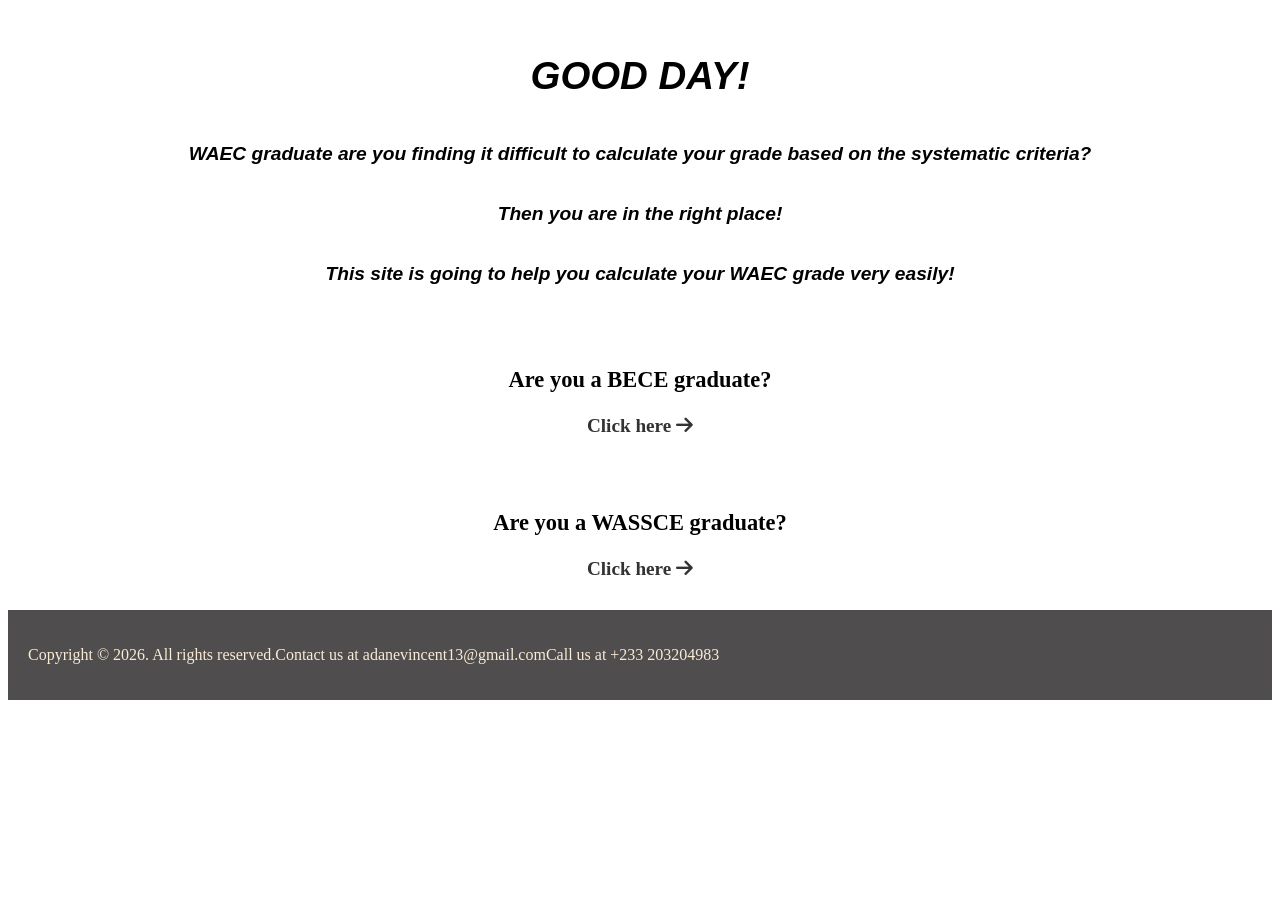
<file: index.html>
<!DOCTYPE html>
<html lang="en">
<head>
  <meta charset="UTF-8">
  <meta name="viewport" content="width=device-width, initial-scale=1.0">
  <title>Waec Grade Calculator</title>
  <link rel="stylesheet" href="styles.css">
<link rel="stylesheet" href="https://cdnjs.cloudflare.com/ajax/libs/font-awesome/6.4.0/css/all.min.css">
</head>
<body class="container-body">
  <main class="container-main-section">
 <h1>GOOD DAY!</h1>
 <p>WAEC graduate are you finding it difficult to calculate your grade based on the systematic criteria?</p>
 <p>Then you are in the right place!</p>
 <p>This site is going to help you calculate your WAEC grade very easily!</p>

  </main>
   <aside class="container-aside">
    <h3>Are you a BECE graduate?</h3>
    <a href="bece.html">Click here <i class="fa-solid fa-arrow-right"></i></a>
  </aside>  
  <aside class="container-aside">
    <h3>Are you a WASSCE graduate?</h3>
    <a href="wassce.html">Click here <i class="fa-solid fa-arrow-right"></i></a>
  </aside>
  <footer class="container-footer">
    <p>Copyright &copy; 2026. All rights reserved.</p>
    <p>Contact us at adanevincent13@gmail.com</p>
    <p>Call us at +233 203204983</p>
  </footer>
  </body>
</file>
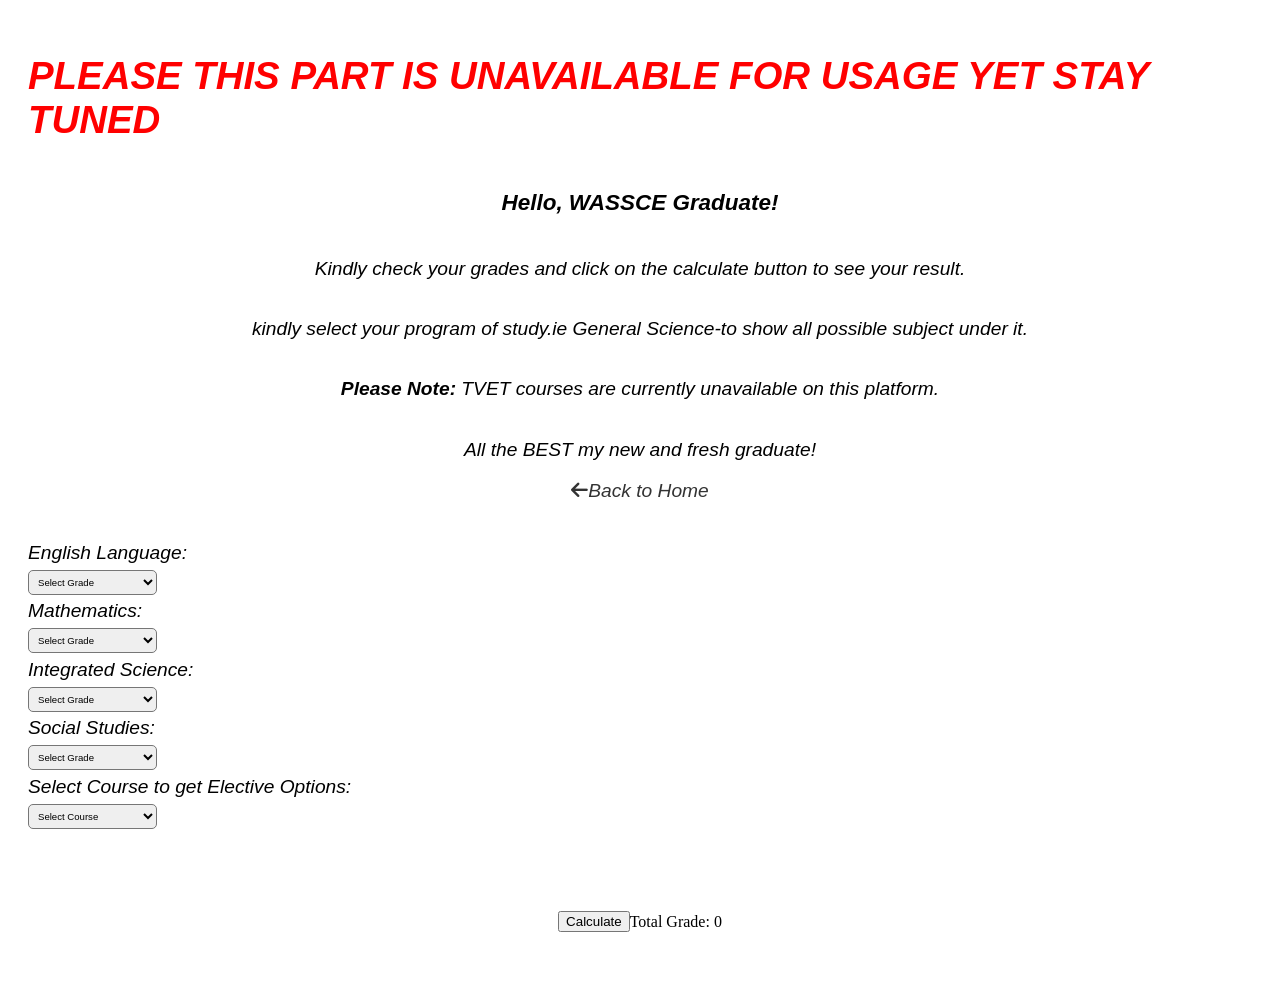
<file: wassce.html>
<!DOCTYPE html>
<html lang="en">
<head>
  <meta charset="UTF-8">
  <meta name="viewport" content="width=device-width, initial-scale=1.0">
  <title>WASSCE Grade 11..22..44..</title>
  <link rel="stylesheet" href="styles.css">
  <link rel="stylesheet" href="https://cdnjs.cloudflare.com/ajax/libs/font-awesome/6.4.0/css/all.min.css">
</head>
<body class="container-body">
  <main class="container-wassce">
    <h1 style="color: red; font-weight:bold;font: size 2em;">PLEASE THIS PART IS UNAVAILABLE FOR USAGE YET STAY TUNED</h1>
 <h3>Hello, WASSCE Graduate!</h3>

 <p>Kindly check your grades and click on the calculate button to see your result.</p>
 <p>kindly select your program of study.ie General Science-to show all possible subject under it.</p>
 <p>  <strong>Please Note:</strong>  <em>TVET</em> courses are currently unavailable on this platform.
</p>
 <p>All the BEST my new and fresh graduate!</p>
 <a href="index.html" class="home-anchor-from-wassce"><i class="fa-solid fa-arrow-left"></i>Back to Home</a>
  </main>
  <div class="container-to-set-coursebeside">
<div class="container-wassce-core">
  
    <label for="englishgrade">English Language:</label>
<select id="englishgrade" name="grade" required>
  <option value="">Select Grade</option>
  <option value="1">1</option>
  <option value="2">2</option>
  <option value="3">3</option>
  <option value="4">4</option>
  <option value="5">5</option>
  <option value="6">6</option>
  <option value="7">7</option>
  <option value="8">8</option>
  <option value="9">9</option>
  
</select>
<label for="mathematicsgrade">Mathematics:</label>
<select id="mathematicsgrade" name="grade" required>
  <option value="">Select Grade</option>
  <option value="1">1</option>
  <option value="2">2</option>
  <option value="3">3</option>
  <option value="4">4</option>
  <option value="5">5</option>
  <option value="6">6</option>
  <option value="7">7</option>
  <option value="8">8</option>
  <option value="9">9</option>
  
</select>
<label for="integratedsciencegrade">Integrated Science:</label>
<select id="integratedsciencegrade" name="grade" required>
  <option value="">Select Grade</option>
    <option value="1">1</option>
  <option value="2">2</option>
  <option value="3">3</option>
  <option value="4">4</option>
  <option value="5">5</option>
  <option value="6">6</option>
  <option value="7">7</option>
  <option value="8">8</option>
  <option value="9">9</option>
  
</select>
<label for="socialstudiesgrade">Social Studies:</label>
<select id="socialstudiesgrade" name="grade" required>
  <option value="">Select Grade</option>
  <option value="1">1</option>
  <option value="2">2</option>
  <option value="3">3</option>
  <option value="4">4</option>
  <option value="5">5</option>
  <option value="6">6</option>
  <option value="7">7</option>
  <option value="8">8</option>
  <option value="9">9</option>
  
</select>

<label for="course-selection">Select Course to get Elective Options: </label>
<select name="courses" id="course-selection" class="">
  <option value="" selected>Select Course</option>

  <option value="general-science">General Science</option>
  <option value="general-arts">General Arts</option>
  <option value="business">Business</option>
  <option value="home-economics">Home Economics</option>
  <option value="visual-arts">Visual Arts</option>
  <option value="agricultural-science">Agricultural Science</option>

  <!-- Technical Programmes -->
  <option value="electrical-technology">Electrical Technology</option>
  <option value="electronics-technology">Electronics Technology</option>
  <option value="building-technology">Building Technology</option>

</select>
</div>

  <div id="elective-subjects-container" class="subject-to-display-container"></div>
  </div>
  <div class="program-select-container">
    <button id="calcButton">Calculate</button>
  <p>Total Grade: <span id="total-grade">0</span></p>
  </div>







   <script src="wacscript.js"></script>
</body>
</html>
</file>
<file: styles.css>
html{
  
  scroll-behavior: smooth; /*this style is used to make the scrolling of the website smooth */
}
.container-main-section {     
  display: flex;
  flex-direction: column;/*this style is used on the main page of the website to make the content of the page */
  align-items: center;
  padding: 20px;
  /*background-color: #f5f5f5;*/
  z-index: 1;
  position: relative;
  font-family: Arial, sans-serif;
  font-size: 1.2em; 
  font-weight: bold;
   font-style: italic;/*this style is used on the main page of the website to make the content of the page */
}

.container-aside {
  display: flex;
  flex-direction: column; /*this style is used on the main section of the two decision points of the website to make the content of the page */
  align-items: center;
  padding: 20px;
   z-index: 1;
  position: relative;
  font-size: 1.2em;

  /*background-color: #dad6d6;*/
}
.container-aside a {
  text-decoration: none;
  color: #333;
  font-weight: bold;  /*this style is for the anchor tags in the aside section of the website to make the content of the page */
  margin-bottom: 10px;
  transition: transform 0.4s ease; /*this style is for the anchor tags in the aside section of the website to make the content of the page */
}
.container-aside a:hover {
  transform:  translate(7px) scale(1.05); /*this style is for the anchor tags in the aside section of the website to make the content of the page */
}

.container-aside a:active {
  transform: scale(1.05); /*this style is for the anchor tags in the aside section of the website to make the content of the page */
}
.container-body {
/* background-image: url(image/image2.jpg); */
 background-size: cover;
 background-position: center;
 position: relative;
   animation: backgroundSlide 15s infinite;

}
.container-body::before {
  content: "";
  position: absolute;
inset: 0;
  background-color: rgba(255, 255, 255, 0.68); /*this style is for the body section of the website to make the content of the page */
}

@keyframes backgroundSlide {
    0% {
        background-image: url("image/image1.jpg");
    }

    33% {
        background-image: url("image/image2.jpg");
    }

    66% {
        background-image: url("image/image3.jpg");
    }

    100% {
        background-image: url("image/image1.jpg");
    }
}

.container-footer {
  display: flex;
  flex-direction: row; /*this style is for the footer section of the website to make the content of the page */
  align-items: center;
  padding: 20px;
  background-color: #4f4d4d;
  z-index: 1;
  position: relative;
  width: auto;
  height: 5%;
  color: antiquewhite;
}

.container-bece-form {
display:grid;
grid-template-columns: repeat(2, 1fr);
gap: 10px;
margin: 2.5em;
 z-index: 1;
  position: relative;
  font-family: Arial, sans-serif;
  font-size: 1.2em;
}
.container-bece-form select {
  width: 20%;
  height: auto;
  border-radius: 5px;
  padding: 5px;
  font-size: 0.5em;
}

.container-bece{
  font-family: Arial, sans-serif;
  font-size: 1.2em;
  display: flex;
  flex-direction: column;
  align-items: center;
  padding: 20px;
  background-color: #f5f5f5;
  z-index: 1;
  position: relative;
   z-index: 1;
  position: relative;

  
}

.anchor-class {
  display: flex;
  justify-content:center;
  align-items: center;
  margin: 0 auto;
     z-index: 1;
  position: relative;
  text-decoration: none;
  color: #333;
  font-size: 1.2em;
  margin-bottom: 6em;
  padding: 20px;
  transition: 0.3s ease;
  
}
.anchor-class:hover{
 

    transform: translateX(-7px) scale(0.95);

}

.container-wassce{
    font-family: Arial, sans-serif;
  font-size: 1.2em;
  display: flex;
  flex-direction: column;
  align-items: center;
  padding: 20px;
 /* background-color: #f5f5f5;*/
  
  position: relative;
   z-index: 1;
  position: relative;
   font-style: italic;

}


.program-select-container{
  display: flex;
  align-items: center;
  justify-content: center;
  margin: 3em;
  
  z-index: 1;
  position: relative;
}
.home-anchor-from-wassce{
  text-decoration: none;
  color: #333;
  transition: 0.3s ease;
}

.home-anchor-from-wassce:hover{
 

    transform: translateX(-7px) scale(0.95);

}
.program-select-container select{
  width: auto;
  height: 5vh;
  border-radius: 5px;
  border:none;
}
.container-wassce-core{
  font-family: Arial, sans-serif;
  font-size: 1.2em;
  display: flex;
  flex-direction: column;
  
  justify-content: flex-start;
  padding: 20px;
  gap: 0.3em;
 /* background-color: #f5f5f5;*/
  
  position: relative;
   z-index: 1;
  position: relative;
   font-style: italic;

}
.container-wassce-core select{
   width: 40%;
  height: auto;
  border-radius: 5px;
  padding: 5px;
  font-size: 0.5em;
}

.subject-to-display-container{
    font-family: Arial, sans-serif;
  font-size: 1.2em;
  display: flex;
  flex-direction: column;

  padding: 20px;
  gap: 0.5em;
 /* background-color: #f5f5f5;*/
  
  position: relative;
   z-index: 1;
  position: relative;
   font-style: italic;

}
.subject-to-display-container select{
   width: 60%;
  height: auto;
  border-radius: 5px;
  padding: 5px;
  font-size: 0.5em;
}

.container-to-set-coursebeside{
  display: flex;

}
.school-to-display-container{
  display: grid;
  grid-template-columns: repeat(2,1fr);
      gap: 15px;
      background-color: antiquewhite;
      position: relative;
      z-index: 1;
}
.school-to-display-container p {
    padding: 12px;
    border: 1px solid #ddd;
    border-radius: 8px;
}

.all-buttons{
  display: flex;
  gap: 20px;
  z-index: 1;
  margin: 1em;
}

.all-buttons p{
  z-index: 1;
}
.all-buttons button{
z-index: 1;
border-radius: 8px;
border: none;
transition: 0.3s ease;
}
.all-buttons button:hover{
  background-color: aquamarine;

}

@media (max-width: 600px) {

    .container-main-section,
    .container-aside,
    .container-bece,
    .container-wassce,
    .container-wassce-core {
        font-size: 1em;
        padding: 15px;
    }

    .container-bece-form {
        grid-template-columns: 1fr;
        margin: 1em;
    }

    .container-bece-form select,
    .container-wassce-core select,
    .subject-to-display-container select {
        width: 100%;
        max-width: 300px;
    }

    .school-to-display-container {
        grid-template-columns: 1fr;
        margin: 10px;
    }

    .all-buttons {
        flex-direction: column;
        width: 90%;
    }

    .all-buttons button {
        padding: 12px;
    }
}
</file>
